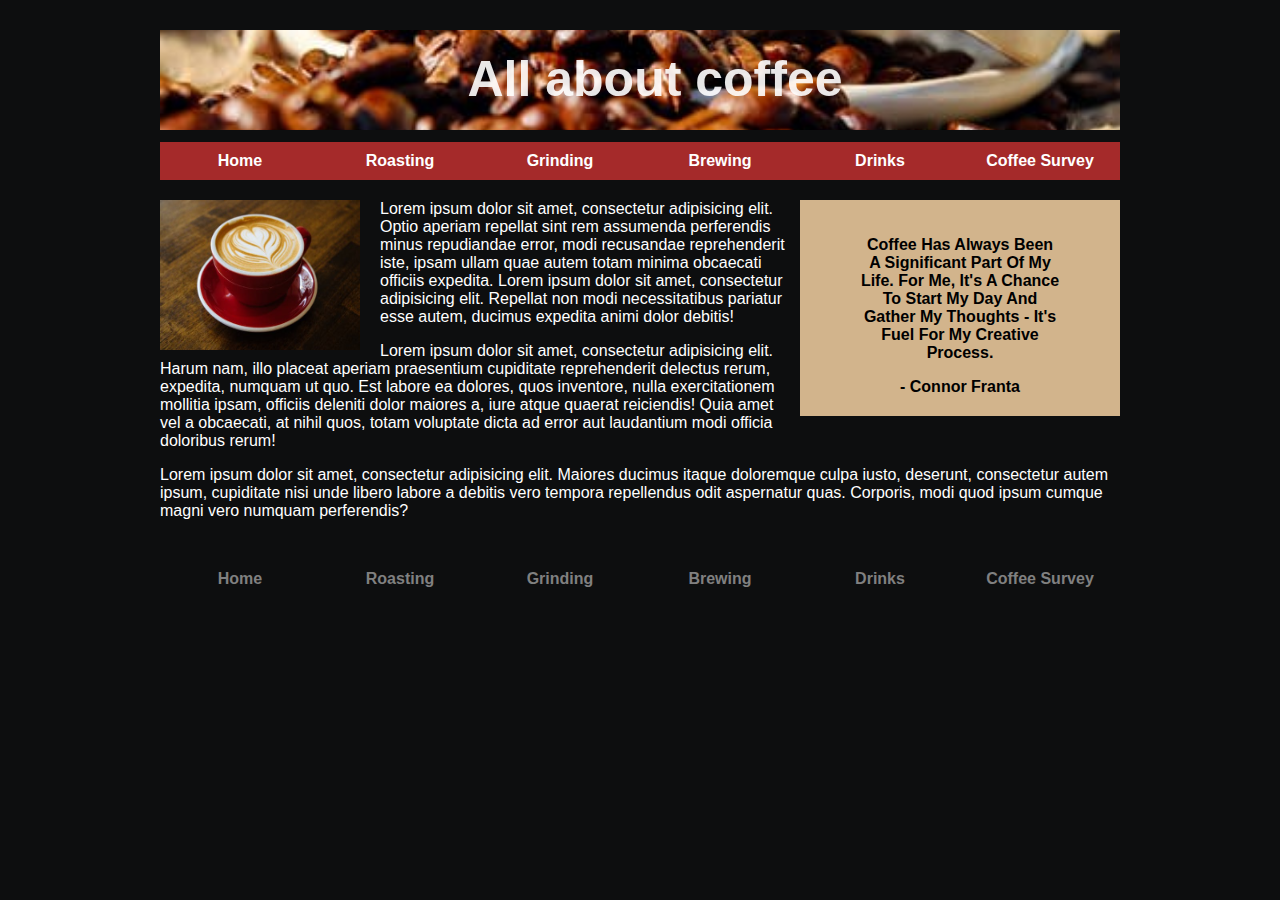
<file: index.html>
<!DOCTYPE html>
<html lang="en">
<head>
	<meta charset="UTF-8">
	<title>Coffee</title>
	<link rel="stylesheet" href="style.css">
	<link rel="stylesheet" href="main.css">
</head>
<body>
	
    <header>

	<h1 class="head">All about coffee</h1>

	<nav>
		<ul>
			<li><a href="index.html" >Home</a></li>
			<li><a href="roasting.html">Roasting</a></li>
			<li><a href="grinding.html">Grinding</a></li>
			<li><a href="brewing.html">Brewing</a></li>
			<li><a href="drinks.html">Drinks</a></li>
			<li><a href="survey.html">Coffee Survey</a></li>
		</ul>
	</nav>
</header>
	

	<aside>
	<blockquote>Coffee has always been a significant part of my life. For me, it's a chance to start my day and gather my thoughts - it's fuel for my creative process.</blockquote>
	 - Connor Franta
	</aside>

	<section>
		<img class="photo_left" src="img/coffee3.jpeg" width=200px height=150px"/>
	<p class="edit">Lorem ipsum dolor sit amet, consectetur adipisicing elit. Optio aperiam repellat sint rem assumenda perferendis minus repudiandae error, modi recusandae reprehenderit iste, ipsam ullam quae autem totam minima obcaecati officiis expedita. Lorem ipsum dolor sit amet, consectetur adipisicing elit. Repellat non modi necessitatibus pariatur esse autem, ducimus expedita animi dolor debitis!</p>

	<p class="edit">Lorem ipsum dolor sit amet, consectetur adipisicing elit. Harum nam, illo placeat aperiam praesentium cupiditate reprehenderit delectus rerum, expedita, numquam ut quo. Est labore ea dolores, quos inventore, nulla exercitationem mollitia ipsam, officiis deleniti dolor maiores a, iure atque quaerat reiciendis! Quia amet vel a obcaecati, at nihil quos, totam voluptate dicta ad error aut laudantium modi officia doloribus rerum!</p>

	<p class="edit">Lorem ipsum dolor sit amet, consectetur adipisicing elit. Maiores ducimus itaque doloremque culpa iusto, deserunt, consectetur autem ipsum, cupiditate nisi unde libero labore a debitis vero tempora repellendus odit aspernatur quas. Corporis, modi quod ipsum cumque magni vero numquam perferendis?</p>
	</section>

	<footer>
		<nav>
		<ul>
			<li><a href="index.html" >Home</a></li>
			<li><a href="roasting.html">Roasting</a></li>
			<li><a href="grinding.html">Grinding</a></li>
			<li><a href="brewing.html">Brewing</a></li>
			<li><a href="drinks.html">Drinks</a></li>
			<li><a href="survey.html">Coffee Survey</a></li>
		</ul>
	</nav>
	</footer>
</body>
</html>
</file>
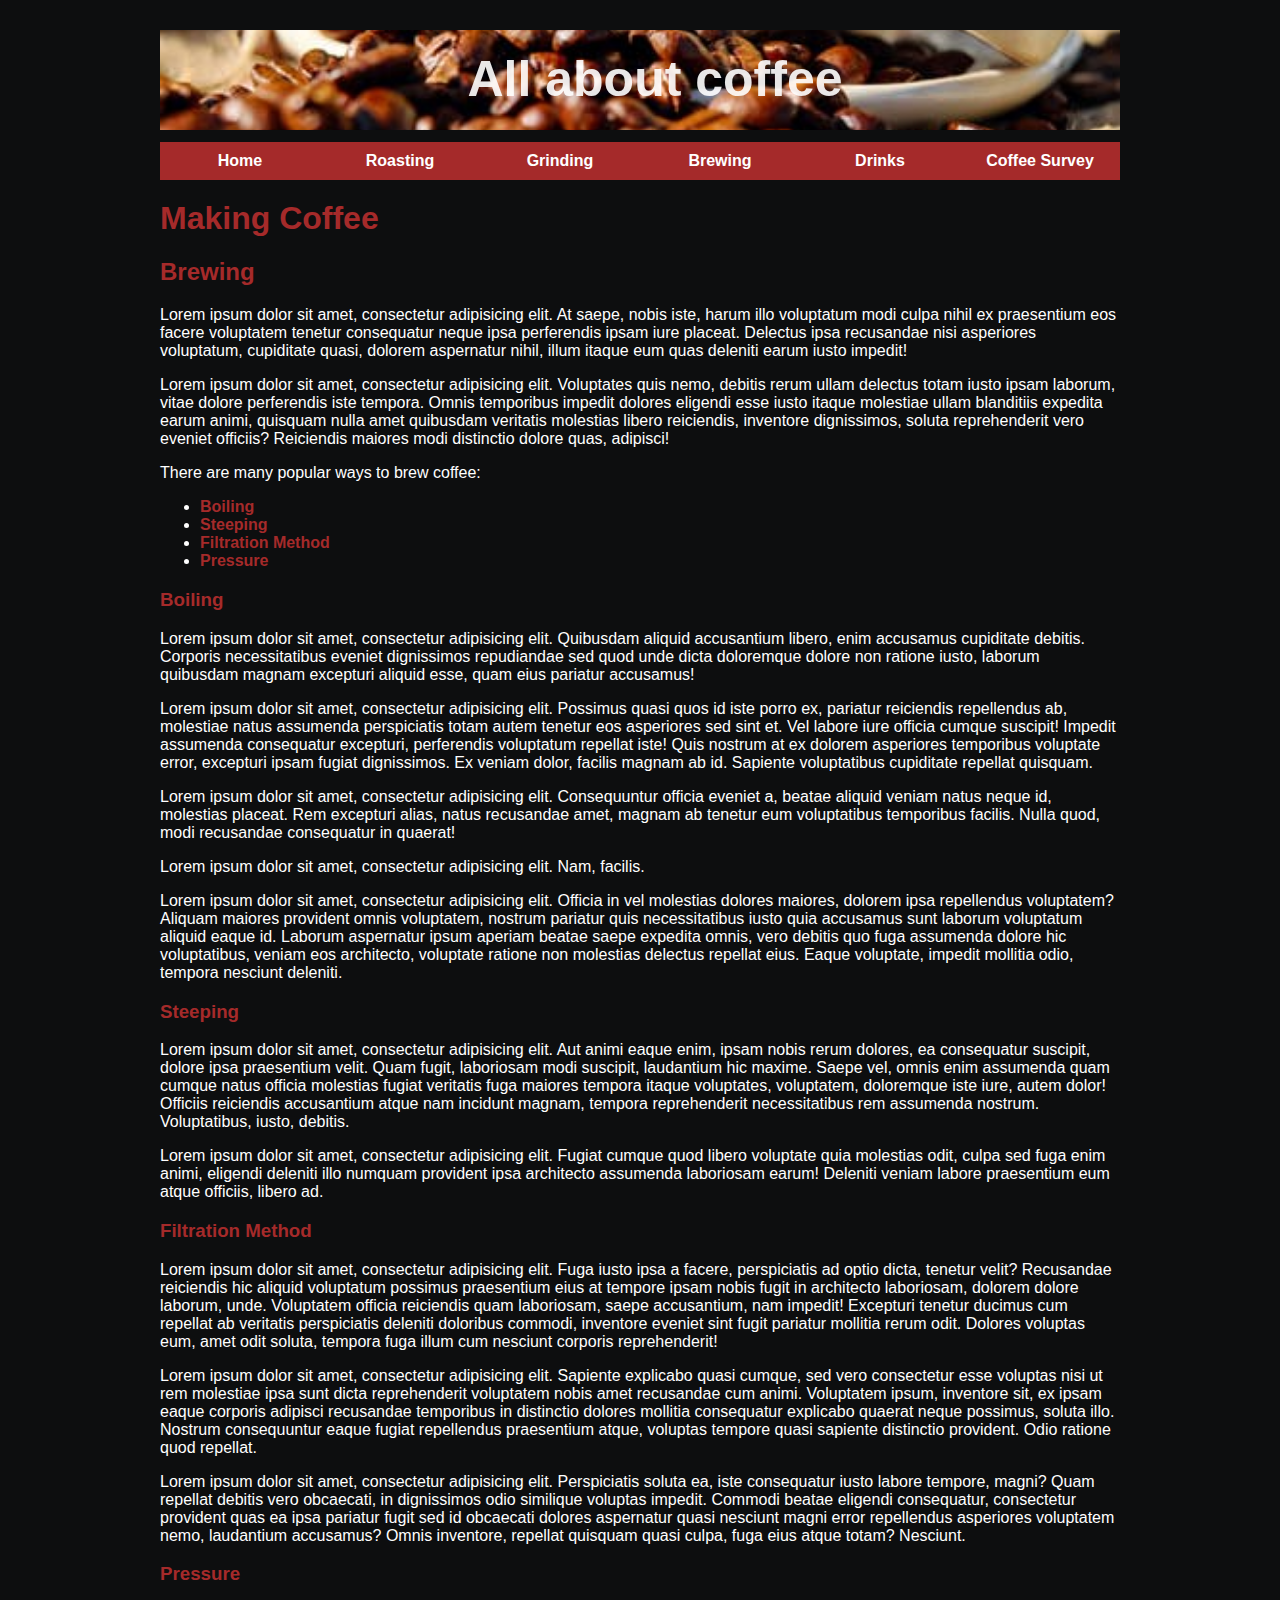
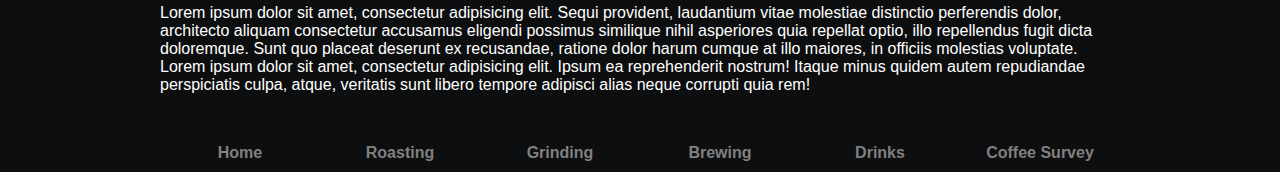
<file: brewing.html>
<!DOCTYPE html>
<html lang="en">
<head>
	<meta charset="UTF-8">
	<title>Brewing coffee</title>
	<link rel="stylesheet" href="main.css">
</head>
<body>
	<header>

	<h1 class="head">All about coffee</h1>

	<nav>
		<ul>
			<li><a href="index.html" >Home</a></li>
			<li><a href="roasting.html">Roasting</a></li>
			<li><a href="grinding.html">Grinding</a></li>
			<li><a href="brewing.html">Brewing</a></li>
			<li><a href="drinks.html">Drinks</a></li>
			<li><a href="survey.html">Coffee Survey</a></li>
		</ul>
	</nav>
</header>

	<h1>Making Coffee</h1>

	<h2>Brewing</h2>

	<p>Lorem ipsum dolor sit amet, consectetur adipisicing elit. At saepe, nobis iste, harum illo voluptatum modi culpa nihil ex praesentium eos facere voluptatem tenetur consequatur neque ipsa perferendis ipsam iure placeat. Delectus ipsa recusandae nisi asperiores voluptatum, cupiditate quasi, dolorem aspernatur nihil, illum itaque eum quas deleniti earum iusto impedit!</p>

	<p>Lorem ipsum dolor sit amet, consectetur adipisicing elit. Voluptates quis nemo, debitis rerum ullam delectus totam iusto ipsam laborum, vitae dolore perferendis iste tempora. Omnis temporibus impedit dolores eligendi esse iusto itaque molestiae ullam blanditiis expedita earum animi, quisquam nulla amet quibusdam veritatis molestias libero reiciendis, inventore dignissimos, soluta reprehenderit vero eveniet officiis? Reiciendis maiores modi distinctio dolore quas, adipisci!</p>

	<p>There are many popular ways to brew coffee:

	<ul>
		<li><a href="#boiling">Boiling</a></li>
		<li><a href="#steeping">Steeping</a></li>
		<li><a href="#filtration">Filtration Method</a></li>
		<li><a href="#pressure">Pressure</a></li>
	</ul>	

	<h3 id="boiling">Boiling</h3>

	<section> 

	<p>Lorem ipsum dolor sit amet, consectetur adipisicing elit. Quibusdam aliquid accusantium libero, enim accusamus cupiditate debitis. Corporis necessitatibus eveniet dignissimos repudiandae sed quod unde dicta doloremque dolore non ratione iusto, laborum quibusdam magnam excepturi aliquid esse, quam eius pariatur accusamus!</p>

	<p>Lorem ipsum dolor sit amet, consectetur adipisicing elit. Possimus quasi quos id iste porro ex, pariatur reiciendis repellendus ab, molestiae natus assumenda perspiciatis totam autem tenetur eos asperiores sed sint et. Vel labore iure officia cumque suscipit! Impedit assumenda consequatur excepturi, perferendis voluptatum repellat iste! Quis nostrum at ex dolorem asperiores temporibus voluptate error, excepturi ipsam fugiat dignissimos. Ex veniam dolor, facilis magnam ab id. Sapiente voluptatibus cupiditate repellat quisquam.</p>

	<p>Lorem ipsum dolor sit amet, consectetur adipisicing elit. Consequuntur officia eveniet a, beatae aliquid veniam natus neque id, molestias placeat. Rem excepturi alias, natus recusandae amet, magnam ab tenetur eum voluptatibus temporibus facilis. Nulla quod, modi recusandae consequatur in quaerat!</p>

	<p>Lorem ipsum dolor sit amet, consectetur adipisicing elit. Nam, facilis.</p>

	<p>Lorem ipsum dolor sit amet, consectetur adipisicing elit. Officia in vel molestias dolores maiores, dolorem ipsa repellendus voluptatem? Aliquam maiores provident omnis voluptatem, nostrum pariatur quis necessitatibus iusto quia accusamus sunt laborum voluptatum aliquid eaque id. Laborum aspernatur ipsum aperiam beatae saepe expedita omnis, vero debitis quo fuga assumenda dolore hic voluptatibus, veniam eos architecto, voluptate ratione non molestias delectus repellat eius. Eaque voluptate, impedit mollitia odio, tempora nesciunt deleniti.</p>
	</section>

	<section>
		<h3 id="steeping">Steeping</h3>

		<p>Lorem ipsum dolor sit amet, consectetur adipisicing elit. Aut animi eaque enim, ipsam nobis rerum dolores, ea consequatur suscipit, dolore ipsa praesentium velit. Quam fugit, laboriosam modi suscipit, laudantium hic maxime. Saepe vel, omnis enim assumenda quam cumque natus officia molestias fugiat veritatis fuga maiores tempora itaque voluptates, voluptatem, doloremque iste iure, autem dolor! Officiis reiciendis accusantium atque nam incidunt magnam, tempora reprehenderit necessitatibus rem assumenda nostrum. Voluptatibus, iusto, debitis.</p>

		<p>Lorem ipsum dolor sit amet, consectetur adipisicing elit. Fugiat cumque quod libero voluptate quia molestias odit, culpa sed fuga enim animi, eligendi deleniti illo numquam provident ipsa architecto assumenda laboriosam earum! Deleniti veniam labore praesentium eum atque officiis, libero ad.</p>
	</section>

	<section>
		<h3 id="filtration">Filtration Method</h3>

		<p>Lorem ipsum dolor sit amet, consectetur adipisicing elit. Fuga iusto ipsa a facere, perspiciatis ad optio dicta, tenetur velit? Recusandae reiciendis hic aliquid voluptatum possimus praesentium eius at tempore ipsam nobis fugit in architecto laboriosam, dolorem dolore laborum, unde. Voluptatem officia reiciendis quam laboriosam, saepe accusantium, nam impedit! Excepturi tenetur ducimus cum repellat ab veritatis perspiciatis deleniti doloribus commodi, inventore eveniet sint fugit pariatur mollitia rerum odit. Dolores voluptas eum, amet odit soluta, tempora fuga illum cum nesciunt corporis reprehenderit!</p>

		<p>Lorem ipsum dolor sit amet, consectetur adipisicing elit. Sapiente explicabo quasi cumque, sed vero consectetur esse voluptas nisi ut rem molestiae ipsa sunt dicta reprehenderit voluptatem nobis amet recusandae cum animi. Voluptatem ipsum, inventore sit, ex ipsam eaque corporis adipisci recusandae temporibus in distinctio dolores mollitia consequatur explicabo quaerat neque possimus, soluta illo. Nostrum consequuntur eaque fugiat repellendus praesentium atque, voluptas tempore quasi sapiente distinctio provident. Odio ratione quod repellat.</p>

		<p>Lorem ipsum dolor sit amet, consectetur adipisicing elit. Perspiciatis soluta ea, iste consequatur iusto labore tempore, magni? Quam repellat debitis vero obcaecati, in dignissimos odio similique voluptas impedit. Commodi beatae eligendi consequatur, consectetur provident quas ea ipsa pariatur fugit sed id obcaecati dolores aspernatur quasi nesciunt magni error repellendus asperiores voluptatem nemo, laudantium accusamus? Omnis inventore, repellat quisquam quasi culpa, fuga eius atque totam? Nesciunt.</p>
	</section>

	<section>
		<h3 id="pressure">Pressure</h3>

		<p>Lorem ipsum dolor sit amet, consectetur adipisicing elit. Sequi provident, laudantium vitae molestiae distinctio perferendis dolor, architecto aliquam consectetur accusamus eligendi possimus similique nihil asperiores quia repellat optio, illo repellendus fugit dicta doloremque. Sunt quo placeat deserunt ex recusandae, ratione dolor harum cumque at illo maiores, in officiis molestias voluptate. Lorem ipsum dolor sit amet, consectetur adipisicing elit. Ipsum ea reprehenderit nostrum! Itaque minus quidem autem repudiandae perspiciatis culpa, atque, veritatis sunt libero tempore adipisci alias neque corrupti quia rem!</p>


	</section>
	<footer>
		<nav>
		<ul>
			<li><a href="index.html" >Home</a></li>
			<li><a href="roasting.html">Roasting</a></li>
			<li><a href="grinding.html">Grinding</a></li>
			<li><a href="brewing.html">Brewing</a></li>
			<li><a href="drinks.html">Drinks</a></li>
			<li><a href="survey.html">Coffee Survey</a></li>
		</ul>
	</nav>
	</footer>


	
</body>
</html>
</file>
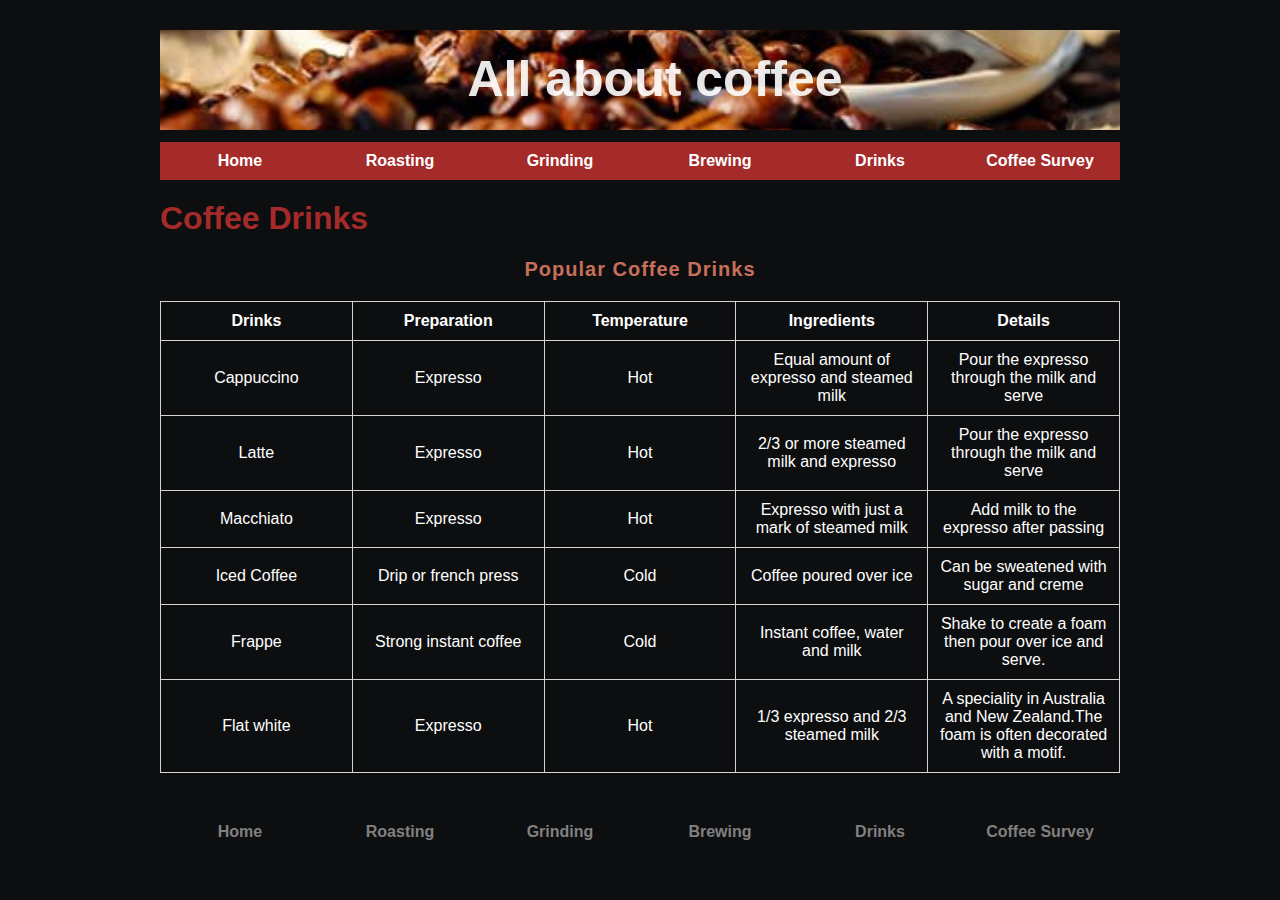
<file: drinks.html>
<!DOCTYPE html>
<html lang="en">
<head>
	<meta charset="UTF-8">
	<title>Drinks</title>
	<link rel="stylesheet" href="main.css">
</head>
<body>
	 <header>

	<h1 class="head">All about coffee</h1>

	<nav>
		<ul>
			<li><a href="index.html" >Home</a></li>
			<li><a href="roasting.html">Roasting</a></li>
			<li><a href="grinding.html">Grinding</a></li>
			<li><a href="brewing.html">Brewing</a></li>
			<li><a href="drinks.html">Drinks</a></li>
			<li><a href="survey.html">Coffee Survey</a></li>
		</ul>
	</nav>
</header>

<h1>Coffee Drinks</h1>

<table>
	<caption>Popular Coffee Drinks</caption>
	<tr>
		<th>Drinks</th>
		<th>Preparation</th>
		<th>Temperature</th>
		<th>Ingredients</th>
		<th>Details</th>
	</tr>
	<tr>
		<td>Cappuccino</td>
		<td>Expresso</td>
		<td>Hot</td>
		<td>Equal amount of expresso and steamed milk</td>
		<td>Pour the expresso through the milk and serve</td>
	</tr>
	<tr>
		<td>Latte</td>
		<td>Expresso</td>
		<td>Hot</td>
		<td>2/3 or more steamed milk and expresso</td>
		<td>Pour the expresso through the milk and serve</td>
	</tr>
	<tr>
		<td>Macchiato</td>
		<td>Expresso</td>
		<td>Hot</td>
		<td>Expresso with just a mark of steamed milk</td>
		<td>Add milk to the expresso after passing</td>
	</tr>
	<tr>
		<td>Iced Coffee</td>
		<td>Drip or french press</td>
		<td>Cold</td>
		<td>Coffee poured over ice</td>
		<td>Can be sweatened with sugar and creme</td>
	</tr>
	<tr>
		<td>Frappe</td>
		<td>Strong instant coffee</td>
		<td>Cold</td>
		<td>Instant coffee, water and milk</td>
		<td>Shake to create a foam then pour over ice and serve.</td>
	</tr>
	<tr>
		<td>Flat white</td>
		<td>Expresso</td>
		<td>Hot</td>
		<td>1/3 expresso and 2/3 steamed milk</td>
		<td>A speciality in Australia and New Zealand.The foam is often decorated with a motif.</td>
	</tr>
</table>

<footer>
		<nav>
		<ul>
			<li><a href="index.html" >Home</a></li>
			<li><a href="roasting.html">Roasting</a></li>
			<li><a href="grinding.html">Grinding</a></li>
			<li><a href="brewing.html">Brewing</a></li>
			<li><a href="drinks.html">Drinks</a></li>
			<li><a href="survey.html">Coffee Survey</a></li>
		</ul>
	</nav>
	</footer>
</body>
</html>
</file>
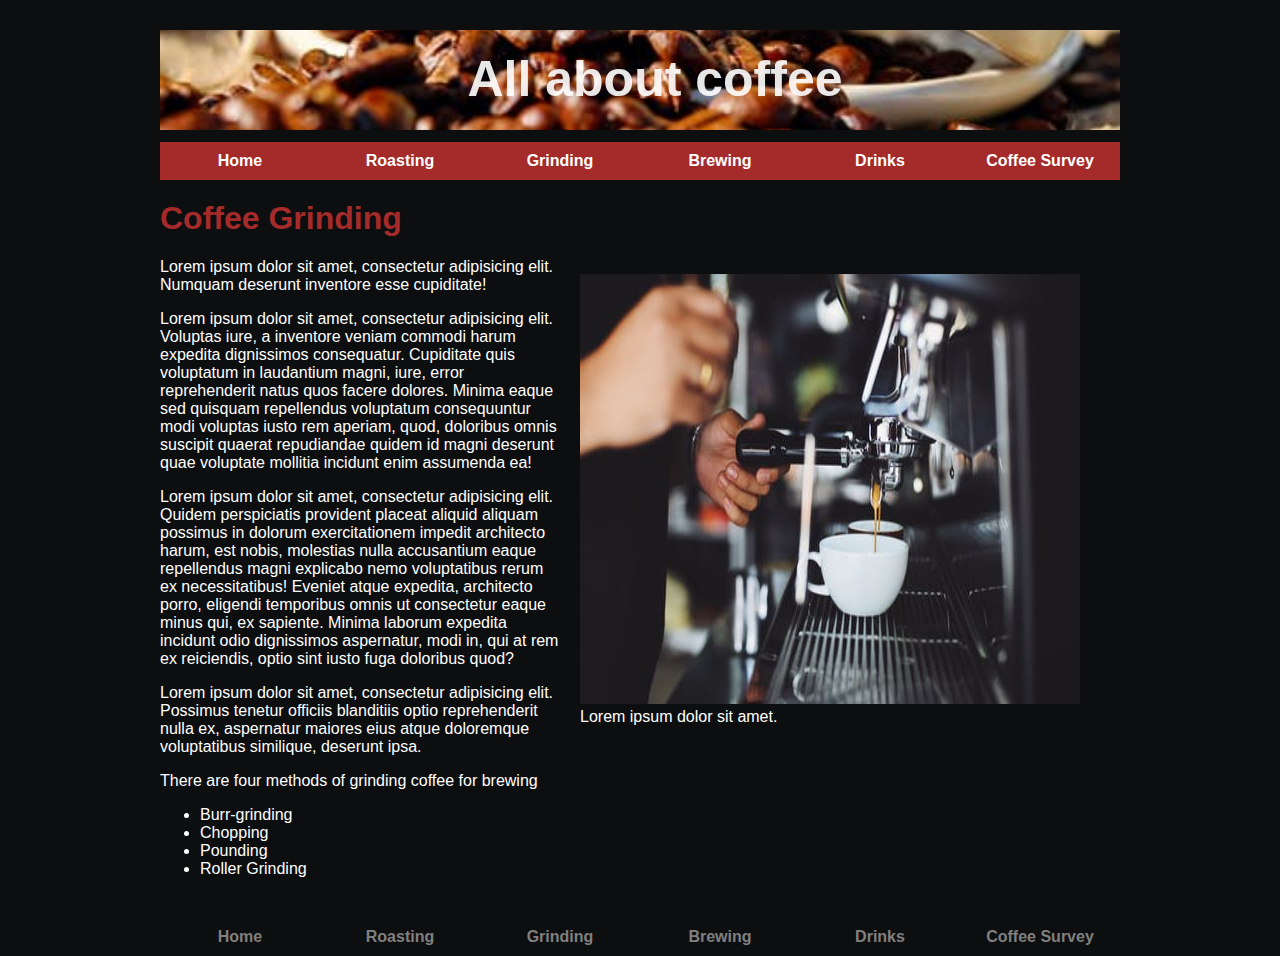
<file: grinding.html>
<!DOCTYPE html>
<html lang="en">
<head>
	<meta charset="UTF-8">
	<title>Grinding</title>
	<link rel="stylesheet" href="main.css">
</head>
<body>

	<header>

	<h1 class="head">All about coffee</h1>

	<nav>
		<ul>
			<li><a href="index.html" >Home</a></li>
			<li><a href="roasting.html">Roasting</a></li>
			<li><a href="grinding.html">Grinding</a></li>
			<li><a href="brewing.html">Brewing</a></li>
			<li><a href="drinks.html">Drinks</a></li>
			<li><a href="survey.html">Coffee Survey</a></li>
		</ul>
	</nav>
</header>

	<h1>Coffee Grinding</h1>

	<figure class="photo_right">
		<img src="img/coffee7.jpeg" alt="" width="500px" height="430px">
		<figcaption>Lorem ipsum dolor sit amet.</figcaption>
	</figure>

	<p>Lorem ipsum dolor sit amet, consectetur adipisicing elit. Numquam deserunt inventore esse cupiditate!</p>

	<p>Lorem ipsum dolor sit amet, consectetur adipisicing elit. Voluptas iure, a inventore veniam commodi harum expedita dignissimos consequatur. Cupiditate quis voluptatum in laudantium magni, iure, error reprehenderit natus quos facere dolores. Minima eaque sed quisquam repellendus voluptatum consequuntur modi voluptas iusto rem aperiam, quod, doloribus omnis suscipit quaerat repudiandae quidem id magni deserunt quae voluptate mollitia incidunt enim assumenda ea!</p>

	<p>Lorem ipsum dolor sit amet, consectetur adipisicing elit. Quidem perspiciatis provident placeat aliquid aliquam possimus in dolorum exercitationem impedit architecto harum, est nobis, molestias nulla accusantium eaque repellendus magni explicabo nemo voluptatibus rerum ex necessitatibus! Eveniet atque expedita, architecto porro, eligendi temporibus omnis ut consectetur eaque minus qui, ex sapiente. Minima laborum expedita incidunt odio dignissimos aspernatur, modi in, qui at rem ex reiciendis, optio sint iusto fuga doloribus quod?</p>

	<p>Lorem ipsum dolor sit amet, consectetur adipisicing elit. Possimus tenetur officiis blanditiis optio reprehenderit nulla ex, aspernatur maiores eius atque doloremque voluptatibus similique, deserunt ipsa.</p>

	<p>There are four methods of grinding coffee for brewing
	
	<ul>
		<li>Burr-grinding</li>
		<li>Chopping</li>
		<li>Pounding</li>
		<li>Roller Grinding</li>
	</ul>
	</p>
	<footer>
		<nav>
		<ul>
			<li><a href="index.html" >Home</a></li>
			<li><a href="roasting.html">Roasting</a></li>
			<li><a href="grinding.html">Grinding</a></li>
			<li><a href="brewing.html">Brewing</a></li>
			<li><a href="drinks.html">Drinks</a></li>
			<li><a href="survey.html">Coffee Survey</a></li>
		</ul>
	</nav>
	</footer>
	
</body>
</html>
</file>
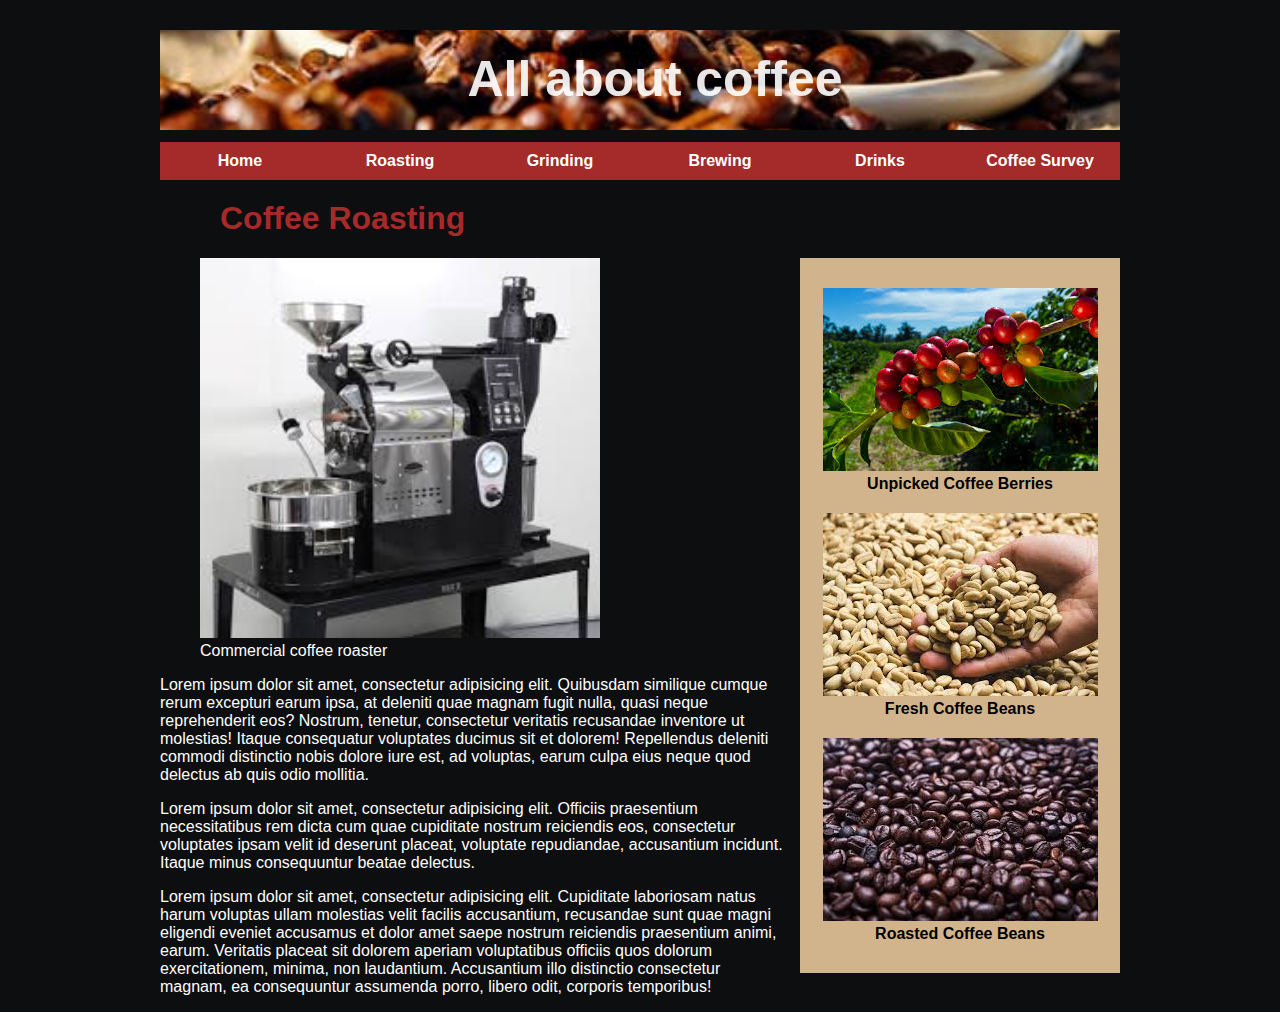
<file: roasting.html>
<!DOCTYPE html>
<html lang="en">
<head>
	<meta charset="UTF-8">
	<title>Coffee Roasting</title>
	<link rel="stylesheet" href="main.css">
</head>
<body>
	<header>

	<h1 class="head">All about coffee</h1>

	<nav>
		<ul>
			<li><a href="index.html" >Home</a></li>
			<li><a href="roasting.html">Roasting</a></li>
			<li><a href="grinding.html">Grinding</a></li>
			<li><a href="brewing.html">Brewing</a></li>
			<li><a href="drinks.html">Drinks</a></li>
			<li><a href="survey.html">Coffee Survey</a></li>
		</ul>
	</nav>
</header>

	<h1 class="heading">Coffee Roasting</h1>

	<aside>
		<figure class="image">
			<img src="img/coffeeberries.jpg" alt="">
			<figcaption>unpicked coffee berries</figcaption>
		</figure>

		<figure class="image">
			<img src="img/freshcoffee.jpg" alt="">
			<figcaption>fresh coffee beans</figcaption>
		</figure>

		<figure class="image">
			<img src="img/coffeebeans.jpg" alt="">
			<figcaption>roasted coffee beans</figcaption>
		</figure>
	</aside>

	<section>
		<figure class="photo-right">
			<img src="img/commercial.jpg" alt=""  height="380px" width="400px">
			<figcaption>Commercial coffee roaster</figcaption>
		</figure>

		<p>Lorem ipsum dolor sit amet, consectetur adipisicing elit. Quibusdam similique cumque rerum excepturi earum ipsa, at deleniti quae magnam fugit nulla, quasi neque reprehenderit eos? Nostrum, tenetur, consectetur veritatis recusandae inventore ut molestias! Itaque consequatur voluptates ducimus sit et dolorem! Repellendus deleniti commodi distinctio nobis dolore iure est, ad voluptas, earum culpa eius neque quod delectus ab quis odio mollitia.</p>

		<p>Lorem ipsum dolor sit amet, consectetur adipisicing elit. Officiis praesentium necessitatibus rem dicta cum quae cupiditate nostrum reiciendis eos, consectetur voluptates ipsam velit id deserunt placeat, voluptate repudiandae, accusantium incidunt. Itaque minus consequuntur beatae delectus.</p>

		<p>Lorem ipsum dolor sit amet, consectetur adipisicing elit. Cupiditate laboriosam natus harum voluptas ullam molestias velit facilis accusantium, recusandae sunt quae magni eligendi eveniet accusamus et dolor amet saepe nostrum reiciendis praesentium animi, earum. Veritatis placeat sit dolorem aperiam voluptatibus officiis quos dolorum exercitationem, minima, non laudantium. Accusantium illo distinctio consectetur magnam, ea consequuntur assumenda porro, libero odit, corporis temporibus!</p>
	</section>
	
</body>
</html>
</file>
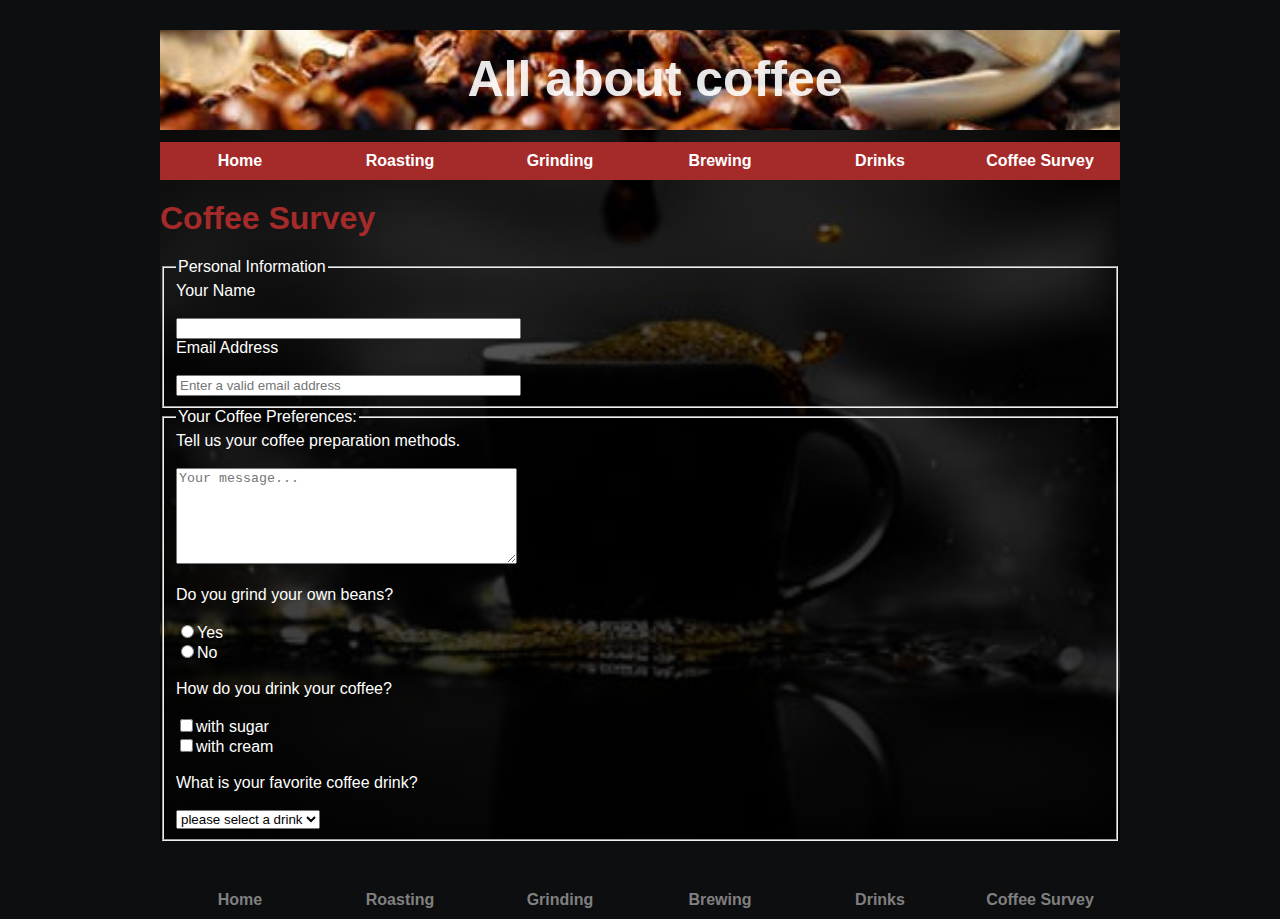
<file: survey.html>
<!DOCTYPE html>
<html lang="en">
<head>
	<meta charset="UTF-8">
	<title>Survey</title>
	<link rel="stylesheet" href="main.css">
</head>
<body>
	<div class="background">
	 <header>

	<h1 class="head">All about coffee</h1>

	<nav>
		<ul>
			<li><a href="index.html" >Home</a></li>
			<li><a href="roasting.html">Roasting</a></li>
			<li><a href="grinding.html">Grinding</a></li>
			<li><a href="brewing.html">Brewing</a></li>
			<li><a href="drinks.html">Drinks</a></li>
			<li><a href="survey.html">Coffee Survey</a></li>
		</ul>
	</nav>
</header>

<h1>Coffee Survey</h1>



<form action="coffee-survey.php">

	<fieldset>
		<legend>Personal Information</legend>
	<label for="name">Your Name</label> <br><br>
	<input type="text" name="name" required size="40"> <br>

	<label for="">Email Address</label><br><br>
	<input type="email" name="email" required placeholder="Enter a valid email address" size="40"><br>
	</fieldset>

	<fieldset>
		<legend>Your Coffee Preferences:</legend>
	Tell us your coffee preparation methods. <br><br>
	
	<textarea name="preparation" cols="40" rows="6" placeholder="Your message..."></textarea><br>
	<br>
	Do you grind your own beans?<br><br>
	<input type="radio" name="grind" value="yes">Yes<br>
	<input type="radio" name="grind" value="no">No<br><br>

	How do you drink your coffee?<br><br>
	<input type="checkbox" name="drink" value="sugar">with sugar<br>
	<input type="checkbox" name="drink" value="cream">with cream<br><br>

	What is your favorite coffee drink?<br><br>
	<select name="favorite" id="">
		<option value="">please select a drink</option>
		<option value="drip">drip coffee</option>
		<option value="french">french press</option>
		<option value="expresso">expresso</option>
		<option value="option">latte</option>
		<option value="flavored">flavored</option>
	</select>
</fieldset>
</form>

<footer>
		<nav>
		<ul>
			<li><a href="index.html" >Home</a></li>
			<li><a href="roasting.html">Roasting</a></li>
			<li><a href="grinding.html">Grinding</a></li>
			<li><a href="brewing.html">Brewing</a></li>
			<li><a href="drinks.html">Drinks</a></li>
			<li><a href="survey.html">Coffee Survey</a></li>
		</ul>
	</nav>
	</footer>
	</div>
</body>
</html>
</file>
<file: style.css>
body {
	font-family: Arial;
	text-align: center;
}
h1 {
	font-size: 35px;	
}
</file>
<file: main.css>
body {
	font-family: 'Open Sans',sans-serif;
	margin: 0 auto;
	width: 960px;
	background: #0d0e0f;
	color: #fff;
}

h1,h2,h3 {
	color: brown;
}
.head {
	text-align: center;
}

a:link, a:visited {
	text-decoration: none;
	color: brown;
	font-weight: bold;
}

a:hover {
	color: black;
}

nav ul {
	list-style-type: none;
	padding: 0;
}

nav li {
	display: inline;
	float: left;
}

nav a:link, nav a:visited {
	background-color: brown;
	color: white;
	display: block;
	width: 160px;
	text-align: center;
	padding: 10px 0;
}

nav a:hover {
	background-color: black;
}

aside {
	width: 280px;
	float: right;
	margin-left: 15px;
	background-color: tan;
	text-align: center;
	font-weight: bold;
	padding: 20px;
	color: black;
	text-transform: capitalize;
}

.image {
	margin: 0 auto;
	padding: 10px 0;
}

.photo_left {
	float: left;
	margin-right: 20px;
}

.photo_right {
	float: right;
	margin-left: 20px;
}

.heading{
	padding-left: 60px; 
}

header {
	height: 100px;
	background: url("img/coffee9.jpeg") center/cover no-repeat;
	margin-bottom: 70px;
}

header h1 {
	color: rgba(256, 256, 256, .9);
	margin-left: 30px;
	padding-top: 20px;
	margin-top: 30px;
	font-size: 50px;
}

footer {
	margin: 40px 0; 
}

footer nav a:link, footer nav a:visited {
	color: gray;
	text-decoration: none;
	display: block;
	width: 160px;
	text-align: center;
	background-color: #0d0e0f;
}

footer nav a:hover {
	color: brown;
}

.edit {
	text-align: left;
}

td,th {
	border: 1px solid lightgray;
	width: 20%;
	text-align: center;
	padding: 10px;
}

caption {
	padding-bottom: 20px;
	font-weight: bold;
	font-size: 20px;
	color: #c66f5b;
	letter-spacing: 1px;
}

table {
	border-collapse: collapse;
}

.image1 {
	margin: 0 auto;
}

.background {
	background: linear-gradient(rgba(0,0,0,.6), rgba(0,0,0,.8)), url("img/coffee1.jpeg") center/cover no-repeat;
}
</file>
